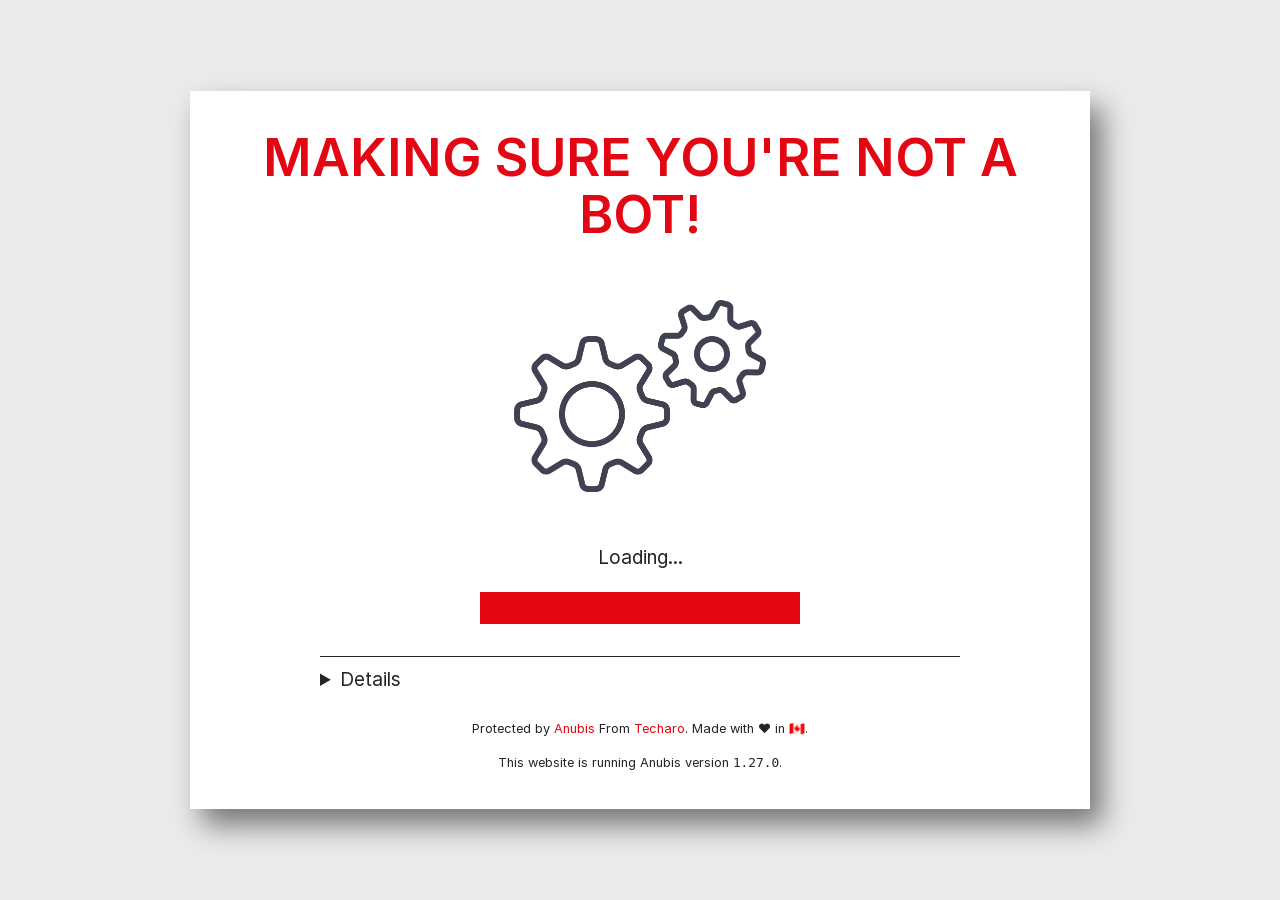
<file: prototype/sp-styled-challenge/index.html>
<!doctype html>
<!-- PROTOTYPE ONLY: minimal SP-PS restyle of the original Anubis challenge page. -->
<html lang="en">
  <head>
    <meta charset="utf-8" />
    <meta name="viewport" content="width=device-width, initial-scale=1.0" />
    <meta name="robots" content="noindex,nofollow" />
    <title>Making sure you're not a bot!</title>
    <link rel="stylesheet" href="./styles.css" />
  </head>
  <body id="top">
    <main>
      <h1 id="title" class="centered-div">Making sure you're not a bot!</h1>
      <div class="centered-div">
        <img
          id="image"
          style="width: 100%; max-width: 256px"
          src="../../web/static/img/pensive.webp"
          alt="Gears pictogram"
        />
        <img
          style="display: none"
          src="../../web/static/img/happy.webp"
          alt=""
        />
        <p id="status">Loading...</p>
        <div id="progress" role="progressbar" aria-labelledby="status">
          <div class="bar-inner"></div>
        </div>
        <details>
          <p>
            You are seeing this because the administrator of this website has
            set up Anubis to protect the server against the scourge of AI
            companies aggressively scraping websites. This can and does cause
            downtime for the websites, which makes their resources inaccessible
            for everyone.
          </p>
          <p>
            Anubis is a compromise. Anubis uses a Proof-of-Work scheme in the
            vein of Hashcash, a proposed proof-of-work scheme for reducing email
            spam. The idea is that at individual scales the additional load is
            ignorable, but at mass scraper levels it adds up and makes scraping
            much more expensive.
          </p>
          <p>
            Ultimately, this is a placeholder solution so that more time can be
            spent on fingerprinting and identifying headless browsers (EG: via
            how they do font rendering) so that the challenge proof of work page
            doesn't need to be presented to users that are much more likely to
            be legitimate.
          </p>
          <p>
            Please note that Anubis requires the use of modern JavaScript
            features that plugins like JShelter will disable. Please disable
            JShelter or other such plugins for this domain.
          </p>
        </details>
        <noscript>
          <p>
            Sadly, you must enable JavaScript to get past this challenge. This
            is required because AI companies have changed the social contract
            around how website hosting works. A no-JS solution is a
            work-in-progress.
          </p>
        </noscript>
      </div>
      <footer>
        <div class="centered-div">
          <p>
            Protected by
            <a href="https://github.com/TecharoHQ/anubis">Anubis</a> From
            <a href="https://techaro.lol">Techaro</a>. Made with ❤️ in 🇨🇦.
          </p>
          <p>This website is running Anubis version <code>1.27.0</code>.</p>
        </div>
      </footer>
    </main>
  </body>
</html>
</file>
<file: prototype/sp-styled-challenge/styles.css>
/*
 * PROTOTYPE ONLY: minimal SP-PS restyle over the original Anubis challenge
 * pages. Same structure and copy as the original; only the fonts, colors, and
 * images are restyled.
 */

@font-face {
  font-family: "Inter";
  font-style: normal;
  font-weight: 400;
  font-display: swap;
  src: url("../../xess/static/inter-regular.woff2") format("woff2");
}

@font-face {
  font-family: "Inter";
  font-style: normal;
  font-weight: 600;
  font-display: swap;
  src: url("../../xess/static/inter-semibold.woff2") format("woff2");
}

@font-face {
  font-family: "Inter";
  font-style: normal;
  font-weight: 800;
  font-display: swap;
  src: url("../../xess/static/inter-extrabold.woff2") format("woff2");
}

@font-face {
  font-family: "Iosevka Curly";
  font-style: normal;
  font-weight: 400;
  font-display: swap;
  src: url("../../xess/static/iosevka-curly.woff2") format("woff2");
}

:root {
  --red: #e30613;
  --ink: #242424;
  --light-grey: #ebebeb;
  --pale-blue: #dde9ef;
  --white: #ffffff;
  --shadow: 12px 16px 27px rgba(0, 0, 0, 0.5);
}

* {
  box-sizing: border-box;
}

body,
html {
  min-height: 100%;
  display: flex;
  justify-content: center;
  align-items: center;
  margin-left: auto;
  margin-right: auto;
}

body {
  margin: 0;
  padding: 2rem;
  background: var(--light-grey);
  color: var(--ink);
  font-family:
    Inter,
    -apple-system,
    BlinkMacSystemFont,
    "Segoe UI",
    Roboto,
    "Helvetica Neue",
    Arial,
    "Noto Sans",
    sans-serif;
  font-size: 19px;
  font-weight: 400;
  line-height: 1.6;
}

main {
  width: min(900px, 100%);
  background: var(--white);
  border-radius: 0;
  box-shadow: var(--shadow);
  padding: clamp(15px, 3vw, 30px) clamp(15px, 5vw, 80px);
}

.centered-div {
  text-align: center;
}

h1,
h2,
h3,
h4,
h5 {
  font-weight: 600;
  text-transform: uppercase;
}

h1 {
  margin: 0.5rem 0 1.5rem;
  color: var(--red);
  font-size: clamp(2.0625rem, 5vw, 3.25rem);
  line-height: 1.1;
}

img {
  display: block;
  margin: 0 auto 1rem;
}

#status {
  font-variant-numeric: tabular-nums;
}

#progress {
  display: block;
  width: min(20rem, 90%);
  height: clamp(17.5px, 2.5vw, 37.5px);
  margin: 1rem auto 2rem;
  background: var(--red);
  border-radius: 0;
}

.bar-inner {
  height: 100%;
  width: 100%;
  background: var(--red);
}

details {
  text-align: left;
  max-width: 40rem;
  margin: 0 auto 1rem;
  border-top: 1px solid var(--ink);
  padding-top: 0.5rem;
}

details p {
  margin-bottom: 0.75rem;
}

a {
  color: var(--red);
  text-decoration: none;
}

a:hover {
  text-decoration: underline;
  text-decoration-thickness: 0.125em;
  text-underline-offset: 0.15em;
}

:focus-visible {
  outline: 3px solid var(--red);
  outline-offset: 3px;
}

pre {
  background: var(--pale-blue);
  border: 0;
  margin: 1rem auto;
  padding: 1em;
  overflow-x: auto;
  font-family: "Iosevka Curly", ui-monospace, monospace;
  font-size: 0.9rem;
  text-align: left;
}

footer {
  margin-top: 1.5rem;
  text-align: center;
  font-size: 0.8rem;
}

footer p {
  margin-bottom: 0.35rem;
}

@media (max-width: 700px) {
  body {
    padding: 1rem;
    font-size: 17px;
  }

  main {
    padding: 1.25rem;
  }

  h1 {
    font-size: 2.0625rem;
  }
}

@media (prefers-reduced-motion: reduce) {
  html {
    scroll-behavior: auto;
  }
}
</file>
